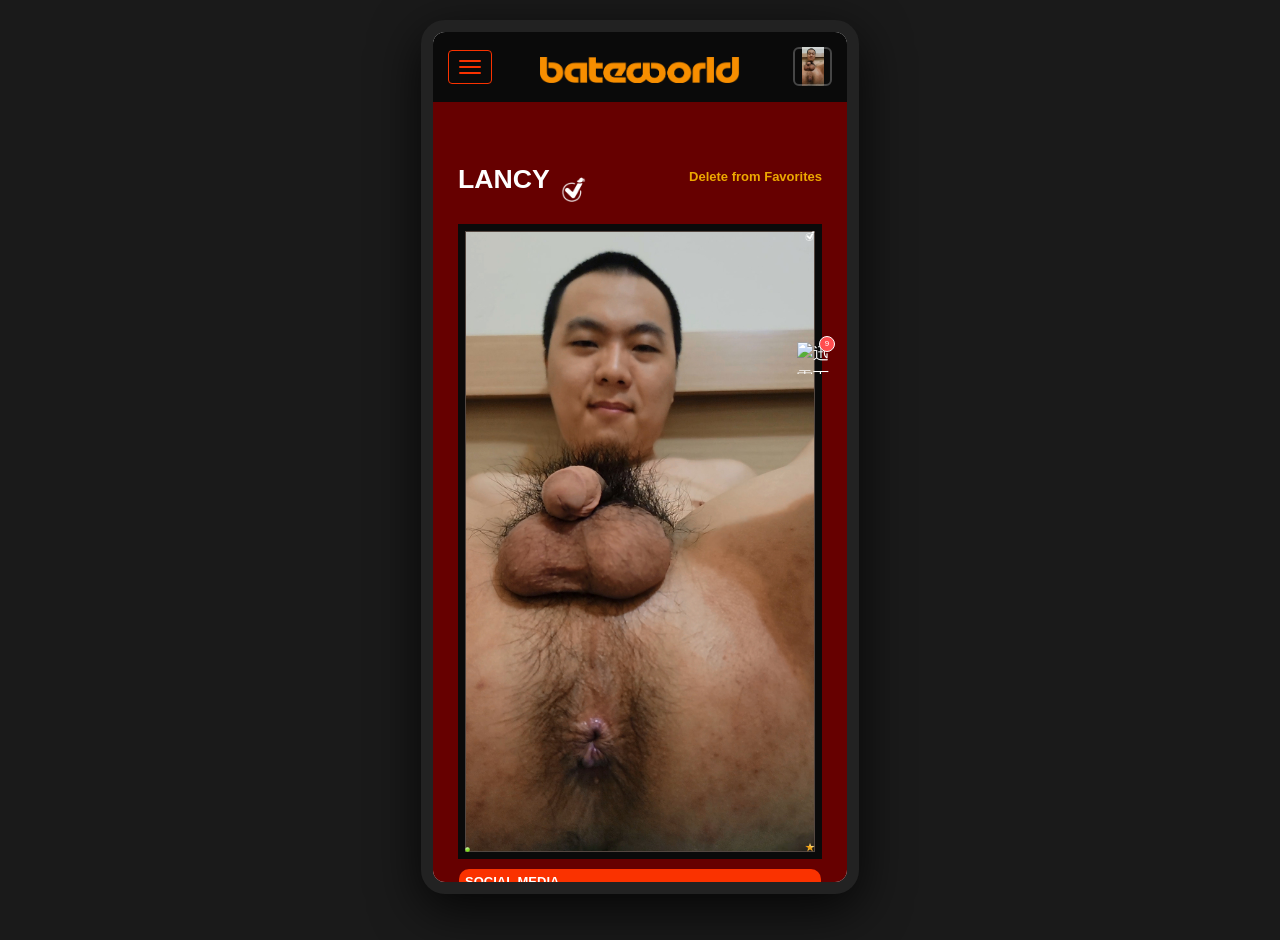
<file: bw/index.html>
<!DOCTYPE html>
<html lang="en">
<head>
    <meta charset="UTF-8">
    <meta name="viewport" content="width=device-width, initial-scale=1.0">
    <title>Mobile Archive View</title>
    <style>
        body { margin: 0; background-color: #1a1a1a; display: flex; justify-content: center; align-items: flex-start; min-height: 100vh; padding-top: 20px; padding-bottom: 20px; font-family: sans-serif; }
        .phone-shell { width: 414px; height: 850px; background: #fff; border-radius: 24px; box-shadow: 0 15px 50px rgba(0,0,0,0.8); overflow: hidden; border: 12px solid #222; position: relative; }
        iframe { width: 100%; height: 100%; border: none; display: block; }
    </style>
</head>
<body>
    <div class="phone-shell">
        <iframe src="mobile_content.html" sandbox="allow-same-origin allow-scripts"></iframe>
    </div>
</body>
</html>
</file>
